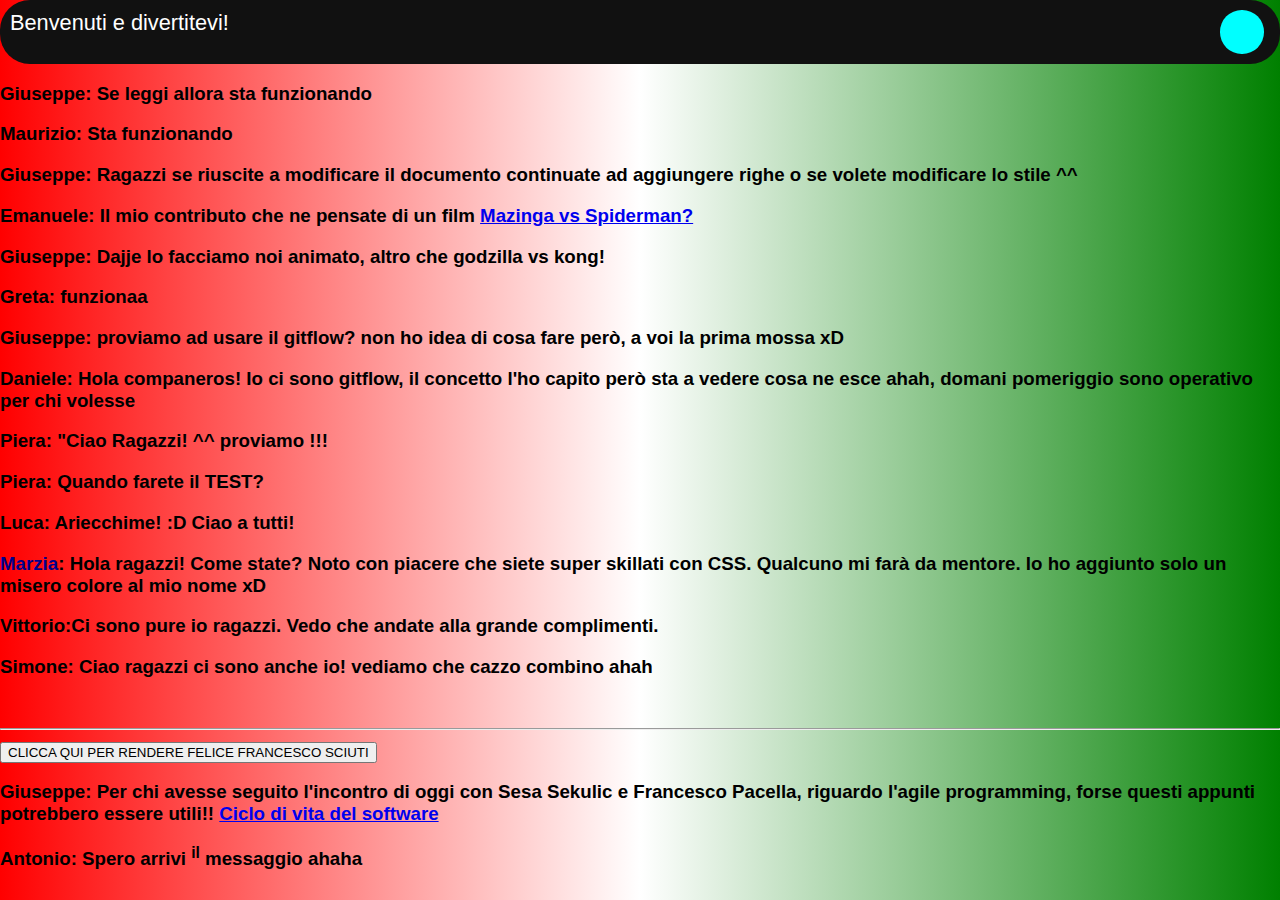
<file: develhope.html>
<!DOCTYPE html>
<html>

<head>
    <meta charset="UTF-8">
    <meta name="viewport" content="width=device-width, initial-scale=1.0">
    <meta http-equiv="X-UA-Compatible" content="ie=edge">
    <link rel="icon" href="img/GCicon.ico" />
    <link rel="stylesheet" href="style/style.css">

    <title>
        Develhope Team!
    </title>


</head>

<body>
    <div class="container">
        <div class="testatadevelhope">
            <div class="descrizionedevelhope">
                Benvenuti e divertitevi!
                <div id="headcircle">

                </div>
            </div>
        </div>
        <div>
            <!--    Inserite le modifiche al di sotto di questo tag    -->
            <h3>
                <p>Giuseppe: Se leggi allora sta funzionando </p>
                <p>Maurizio: Sta funzionando </p>
                <p>Giuseppe: Ragazzi se riuscite a modificare il documento continuate ad aggiungere righe o se volete
                    modificare lo stile ^^ </p>
                <p>Emanuele: Il mio contributo che ne pensate di un film <a href="indexmazinga.html">Mazinga vs
                        Spiderman?</a></p>
                <p>Giuseppe: Dajje lo facciamo noi animato, altro che godzilla vs kong! </p>
                <p>Greta: funzionaa </p>
                <p> Giuseppe: proviamo ad usare il gitflow? non ho idea di cosa fare però, a voi la prima mossa xD </p>
                <p>Daniele: Hola companeros! Io ci sono gitflow, il concetto l'ho capito però sta a vedere cosa ne esce
                    ahah, domani pomeriggio sono operativo per chi volesse </p>
                <p>Piera: "Ciao Ragazzi! ^^ proviamo !!! </p>
                <p>Piera: Quando farete il TEST? </p>
                <p>Luca: Ariecchime! :D Ciao a tutti! </p>

                <p><span class="name">Marzia</span>: Hola ragazzi! Come state? Noto con piacere che siete super skillati
                    con CSS. Qualcuno mi farà da mentore. Io ho aggiunto solo un misero colore al mio nome xD </p>
                <p>Vittorio:Ci sono pure io ragazzi. Vedo che andate alla grande complimenti.</p>
                <p>Simone: Ciao ragazzi ci sono anche io! vediamo che cazzo combino ahah</p><br />
                <hr />
                <button id='btn_maz'>CLICCA QUI PER RENDERE FELICE FRANCESCO SCIUTI</button>
                <p>Giuseppe: Per chi avesse seguito l'incontro di oggi con Sesa Sekulic e Francesco Pacella, riguardo
                    l'agile programming, forse questi appunti potrebbero essere utili!!
                    <a href="formagile.html">Ciclo di vita del software</a>
                </p>
                <p>Antonio: Spero arrivi <sup>il</sup> messaggio ahaha</p>
            </h3>

            <div style='position:fixed;top:10%;width:100%;text-align:center;z-index:-1'><img id='maz' class='mazhidden'
                    src='img/maz.png'></div>
        </div>
        <script src="script/javascript.js"></script>
    </div>



</body>

</html>
</file>
<file: style/style.css>
/*-----------------------------------css develhope-----------------------------------*/
body {
  background-image: linear-gradient(to left, green, white, red);
    margin: 0;
    padding: 0;
    display: flex;
    min-height: 100vh;
    font-family: 'Poppins', sans-serif;
  }
.descrizionedevelhope {
    height: 18.7vh;
    color: #ffffff;
    align-self: center;
    padding-top: 10px;
    padding-left: 10px;
    font-size: 1.7vw;
  }
  
  .testatadevelhope{
    background: #111111;
    padding-right: 1em;
    height: 5vw;
    background-size: contain;
    background-repeat: no-repeat;
    background-position: right;
    border-radius: 30px 30px;
   }

   .container {
    width: 100%;
  }

  #headcircle{
     border-radius: 50%;
     float: right;
     width: 2em;
     height: 2em;
     background-color: aqua;
   }

   #headcircle:hover{
    border-radius: 50%;
    float: right;
    width: 2em;
    height: 2em;
    background-color: red;
   }

   .mazhidden{
     position:absolute;opacity:0.7;left:-100%;transition:2s;
   }
   .mazout{
    position:absolute;opacity:0.7;left:50%;transition:2s;
   }

  p:hover{
    background-image: linear-gradient(to right, violet, indigo, blue, green, yellow, orange, red);
    text-shadow: 1px 1px black;
    -webkit-background-clip: text;
    color: transparent;
    transition: 400ms ease;
  }

  .name {
    color:darkblue;
  }

  
   /*-----------------------------------end css develhope-----------------------------------*/
</file>
